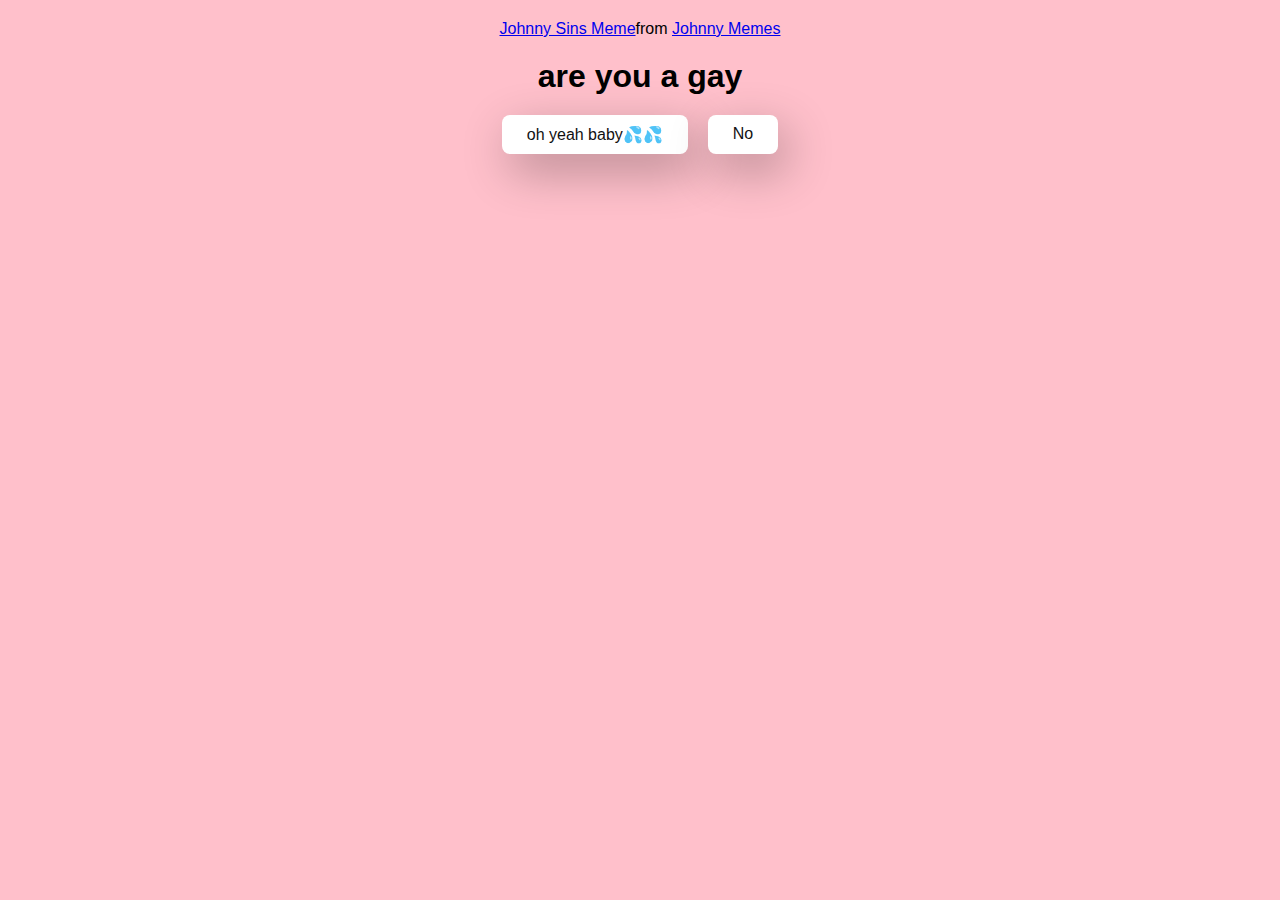
<file: index.html>
<!DOCTYPE html>
<html lang="en">
<head>
    <meta charset="UTF-8">
    <meta name="viewport" content="width=device-width, initial-scale=1.0">
    <title>Ask her for a date </title>



    <link rel="stylesheet" href="./style.css" />
</head>
<body>
    <div class=" container">
        <div class="tenor-gif-embed" data-postid="1610752547998868445" data-share-method="host" data-aspect-ratio="1.33155" data-width="100%"><a href="https://tenor.com/view/johnny-sins-gif-1610752547998868445">Johnny Sins Meme</a>from <a href="https://tenor.com/search/johnny-memes">Johnny Memes</a></div> <script type="text/javascript" async src="https://tenor.com/embed.js"></script>
        <h1> are you a gay</h1>

        <div class="btn">
            <a href="oh yeah baby.html">oh yeah baby💦💦</a>
            <a href="no1.html">No</a>

        </div>
    
        </div>

        
   
    
</body>
</html>
</file>
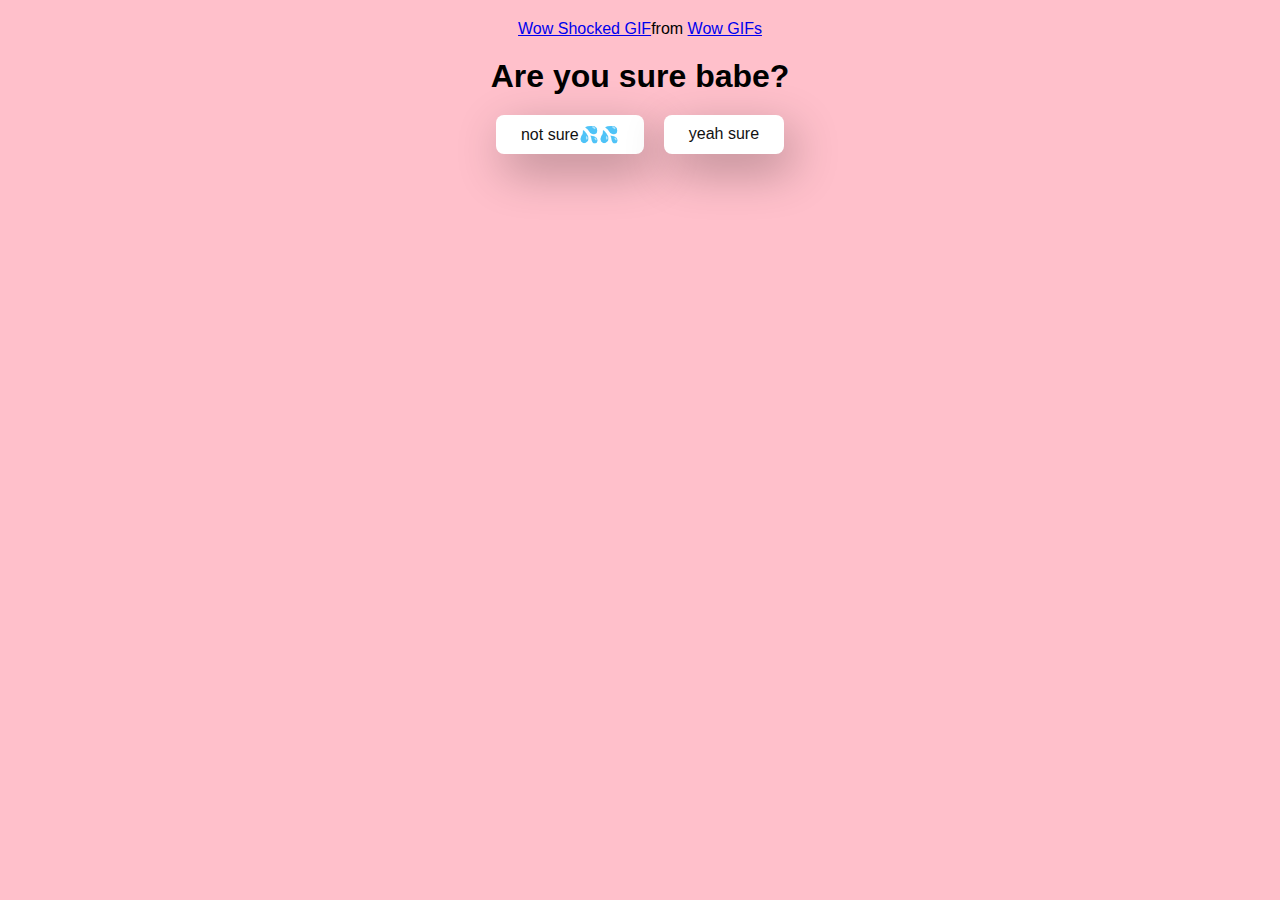
<file: no1.html>
<!DOCTYPE html>
<html lang="en">
<head>
    <meta charset="UTF-8">
    <meta name="viewport" content="width=device-width, initial-scale=1.0">
    <title>Ask her for a date </title>



    <link rel="stylesheet" href="./style.css" />
</head>
<body>
    <div class=" container">
        <div class="tenor-gif-embed" data-postid="15470458" data-share-method="host" data-aspect-ratio="1" data-width="100%"><a href="https://tenor.com/view/wow-shocked-omg-oh-my-god-gif-15470458">Wow Shocked GIF</a>from <a href="https://tenor.com/search/wow-gifs">Wow GIFs</a></div> <script type="text/javascript" async src="https://tenor.com/embed.js"></script>
        <h1> Are you sure babe?</h1>

        <div class="btn">
            <a href="oh yeah baby.html">not sure💦💦</a>
            <a href="no2.html">yeah sure</a>

        </div>
    
        </div>

        
   
    
</body>
</html>
</file>
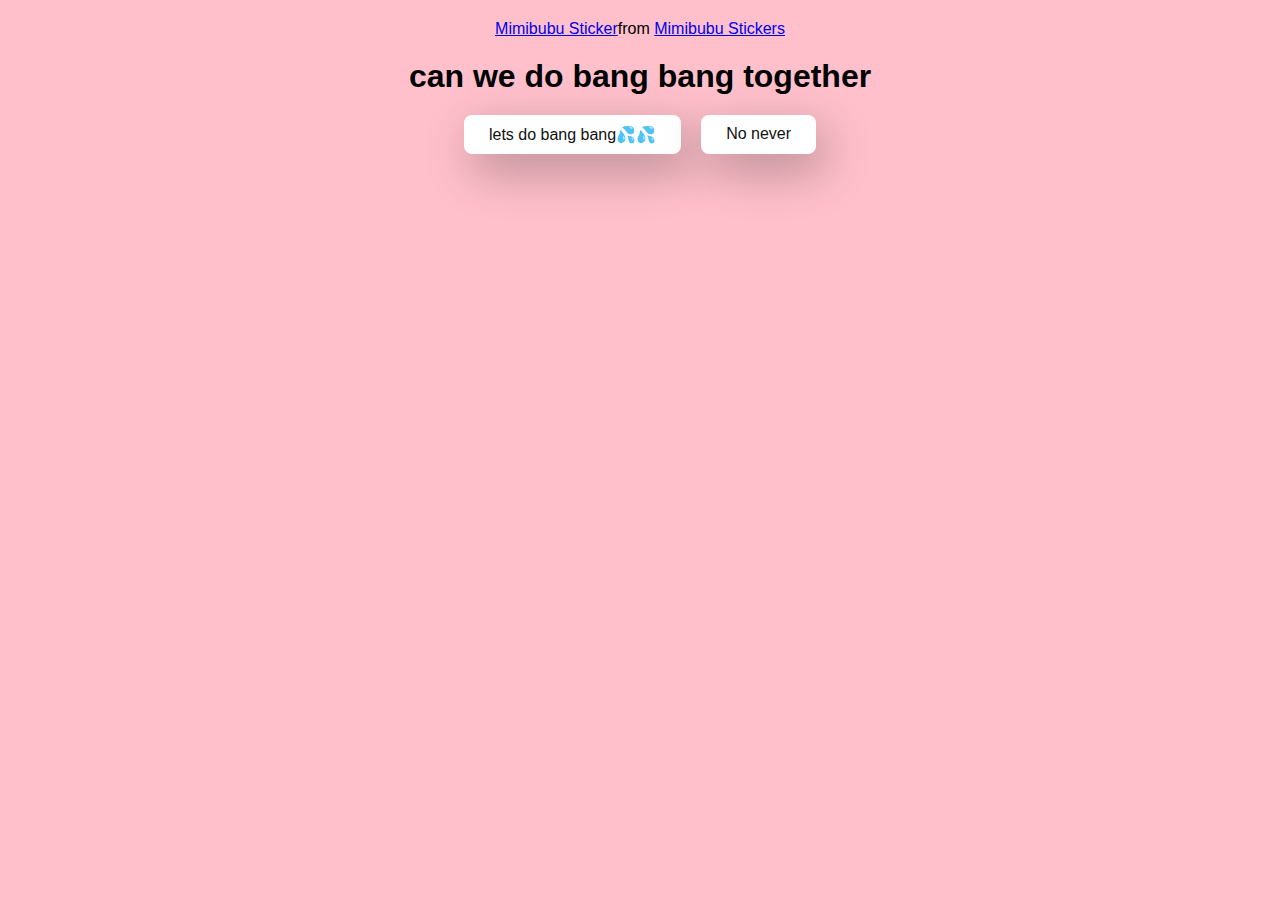
<file: no2.html>
<!DOCTYPE html>
<html lang="en">
<head>
    <meta charset="UTF-8">
    <meta name="viewport" content="width=device-width, initial-scale=1.0">
    <title>Ask her for a date </title>



    <link rel="stylesheet" href="./style.css" />
</head>
<body>
    <div class=" container">
        <div class="tenor-gif-embed" data-postid="22393655" data-share-method="host" data-aspect-ratio="0.959375" data-width="100%"><a href="https://tenor.com/view/mimibubu-gif-22393655">Mimibubu Sticker</a>from <a href="https://tenor.com/search/mimibubu-stickers">Mimibubu Stickers</a></div> <script type="text/javascript" async src="https://tenor.com/embed.js"></script>
        <h1>can we do bang bang together</h1>

        <div class="btn">
            <a href="oh yeah baby.html"> lets do bang bang💦💦</a>
            <a href="no3.html">No never</a>

        </div>
    
        </div>

        
   
    
</body>
</html>
</file>
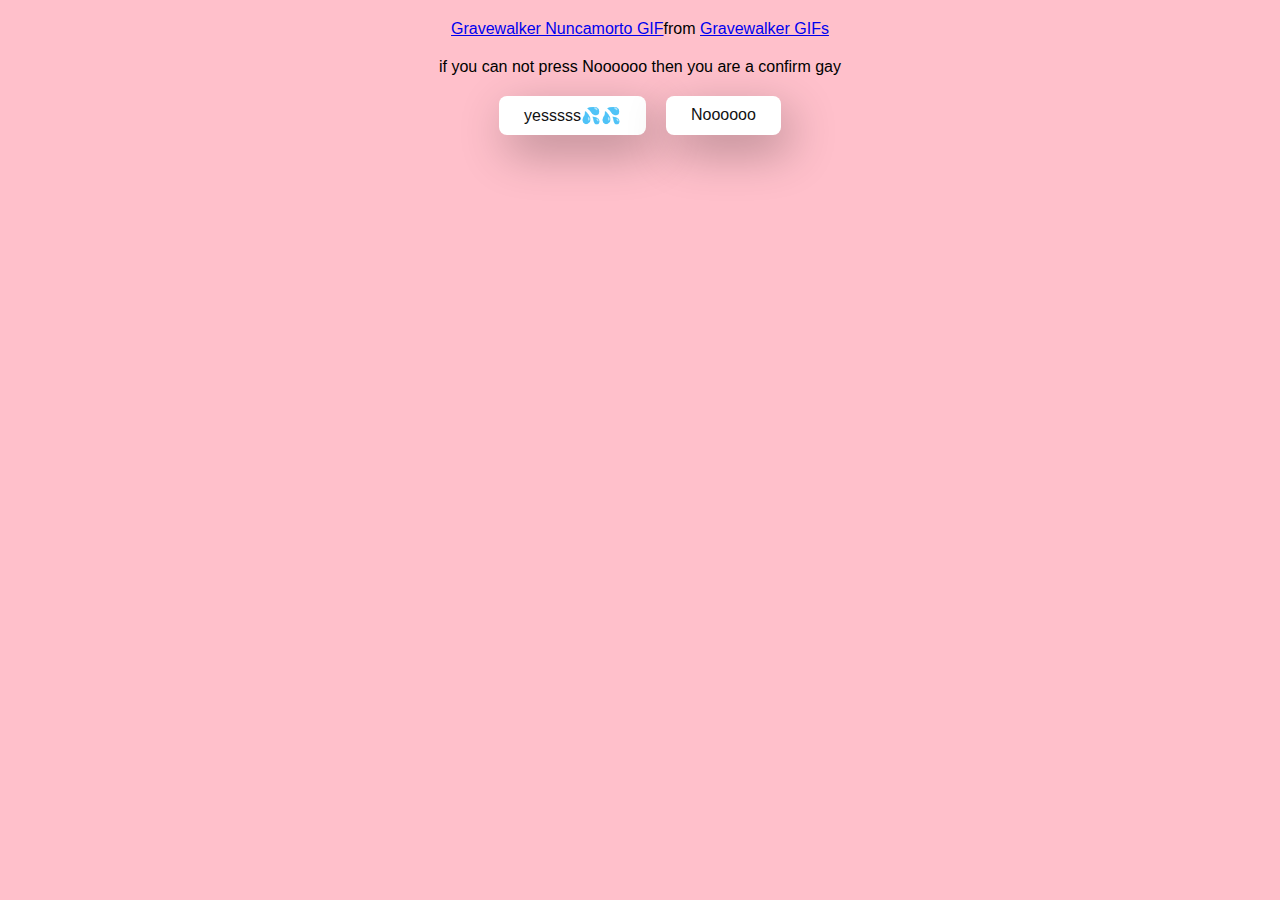
<file: no3.html>
<!DOCTYPE html>
<html lang="en">
<head>
    <meta charset="UTF-8">
    <meta name="viewport" content="width=device-width, initial-scale=1.0">
    <title>Ask her for a date </title>



    <link rel="stylesheet" href="./style.css" />
</head>
<body>
    <div class=" container">
        <div class="tenor-gif-embed" data-postid="18185510239881759990" data-share-method="host" data-aspect-ratio="1.19463" data-width="100%"><a href="https://tenor.com/view/gravewalker-nuncamorto-coringando-dafoe-willem-dafoe-gif-18185510239881759990">Gravewalker Nuncamorto GIF</a>from <a href="https://tenor.com/search/gravewalker-gifs">Gravewalker GIFs</a></div> <script type="text/javascript" async src="https://tenor.com/embed.js"></script>
      <p>if you can not press Noooooo then you are a confirm gay</p>

      
      
      
        <div class="btn">
            <a href="oh yeah baby.html"> yesssss💦💦</a>
            <a href="#" id="move-random">Noooooo</a>

        </div> 
        </div>

        <script src="./script.js"></script>
   
    
</body>
</html>
</file>
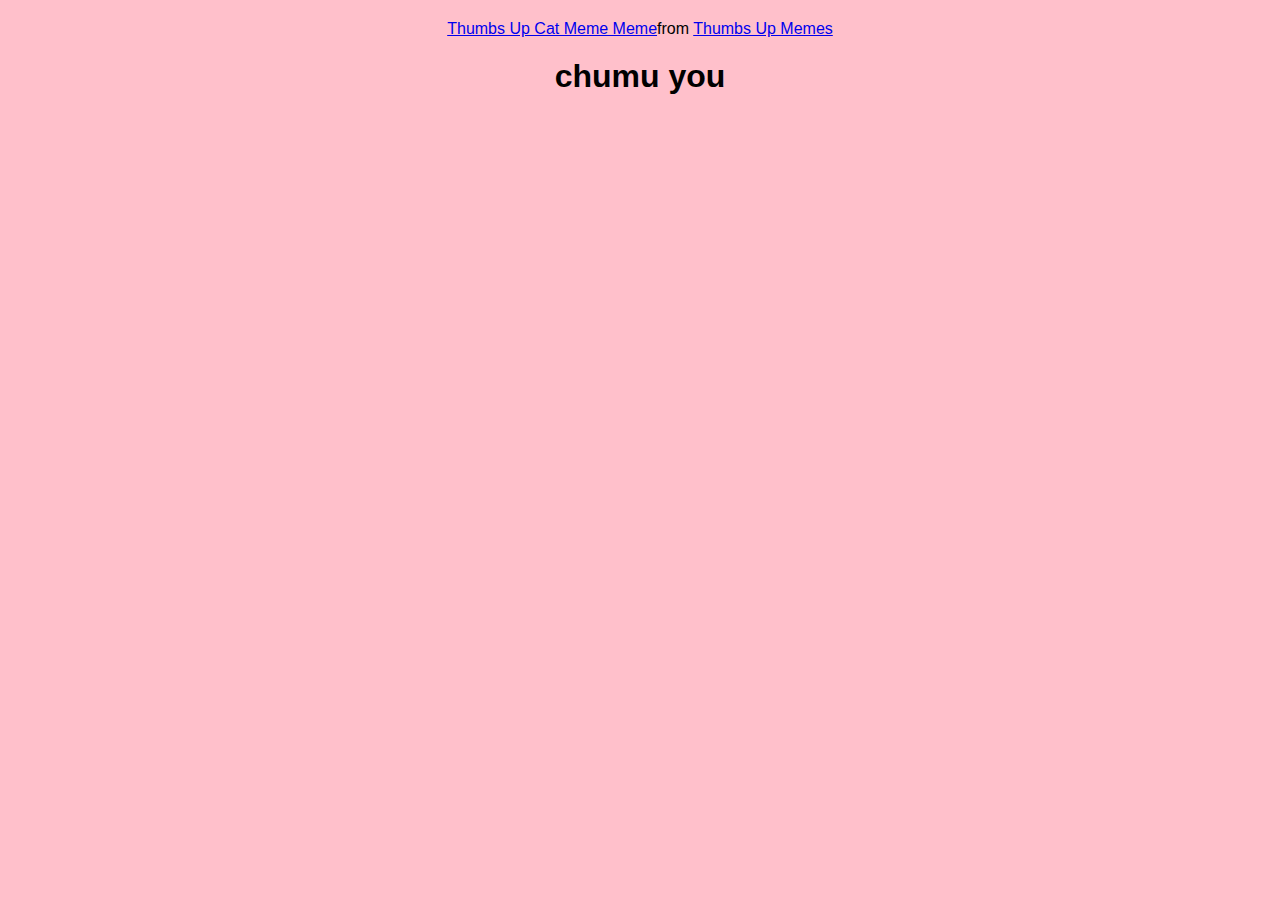
<file: oh yeah baby.html>
<!DOCTYPE html>
<html lang="en">
<head>
    <meta charset="UTF-8">
    <meta name="viewport" content="width=device-width, initial-scale=1.0">
    <title>Ask her for a date </title>



    <link rel="stylesheet" href="./style.css" />
</head>
<body>
    <div class=" container">
        <div class="tenor-gif-embed" data-postid="16104476762807549955" data-share-method="host" data-aspect-ratio="1.1811" data-width="100%"><a href="https://tenor.com/view/thumbs-up-cat-meme-cat-dank-memes-danke-gif-16104476762807549955">Thumbs Up Cat Meme Meme</a>from <a href="https://tenor.com/search/thumbs+up-memes">Thumbs Up Memes</a></div> <script type="text/javascript" async src="https://tenor.com/embed.js"></script>
        <h1> chumu you</h1>

        </div>
    
        </div>

        
   
    
</body>
</html>
</file>
<file: style.css>
* {
    margin: 0;
    padding: 0;
    box-sizing: border-box;
    font-family: sans-serif;
}

body {
    min-height: 100vh;
    display: flex;
    justify-content: center;
    align-items: flex-start;
    padding: 20px;
    background-color: pink;
}

.container {
    display: flex;
    flex-direction: column;
    align-items: center;
    gap: 20px;
    max-width: 90%;
    width: 100%;
    margin: 0 auto;
    text-align: center;
}

.container .tenor-gif-embed {
    width: 100%;
    max-width: 400px;
}

.btn {
    display: flex;
    flex-wrap: wrap;
    justify-content: center;
    gap: 20px;
}

.btn a {
    text-decoration: none;
    color: #111;
    background-color: #fff;
    padding: 10px 25px;
    border-radius: 8px;
    box-shadow: 0.5rem 1rem 3rem hsl(0, 0%, 0%, 0.3);
    transition: transform 0.2s ease;
}

.btn a:hover {
    transform: scale(1.05);
}

/* Responsive tweaks for small screens */
@media (max-width: 600px) {
    h1 {
        font-size: 1.2rem;
    }

    .btn a {
        padding: 10px 15px;
        font-size: 0.9rem;
    }
}
</file>
